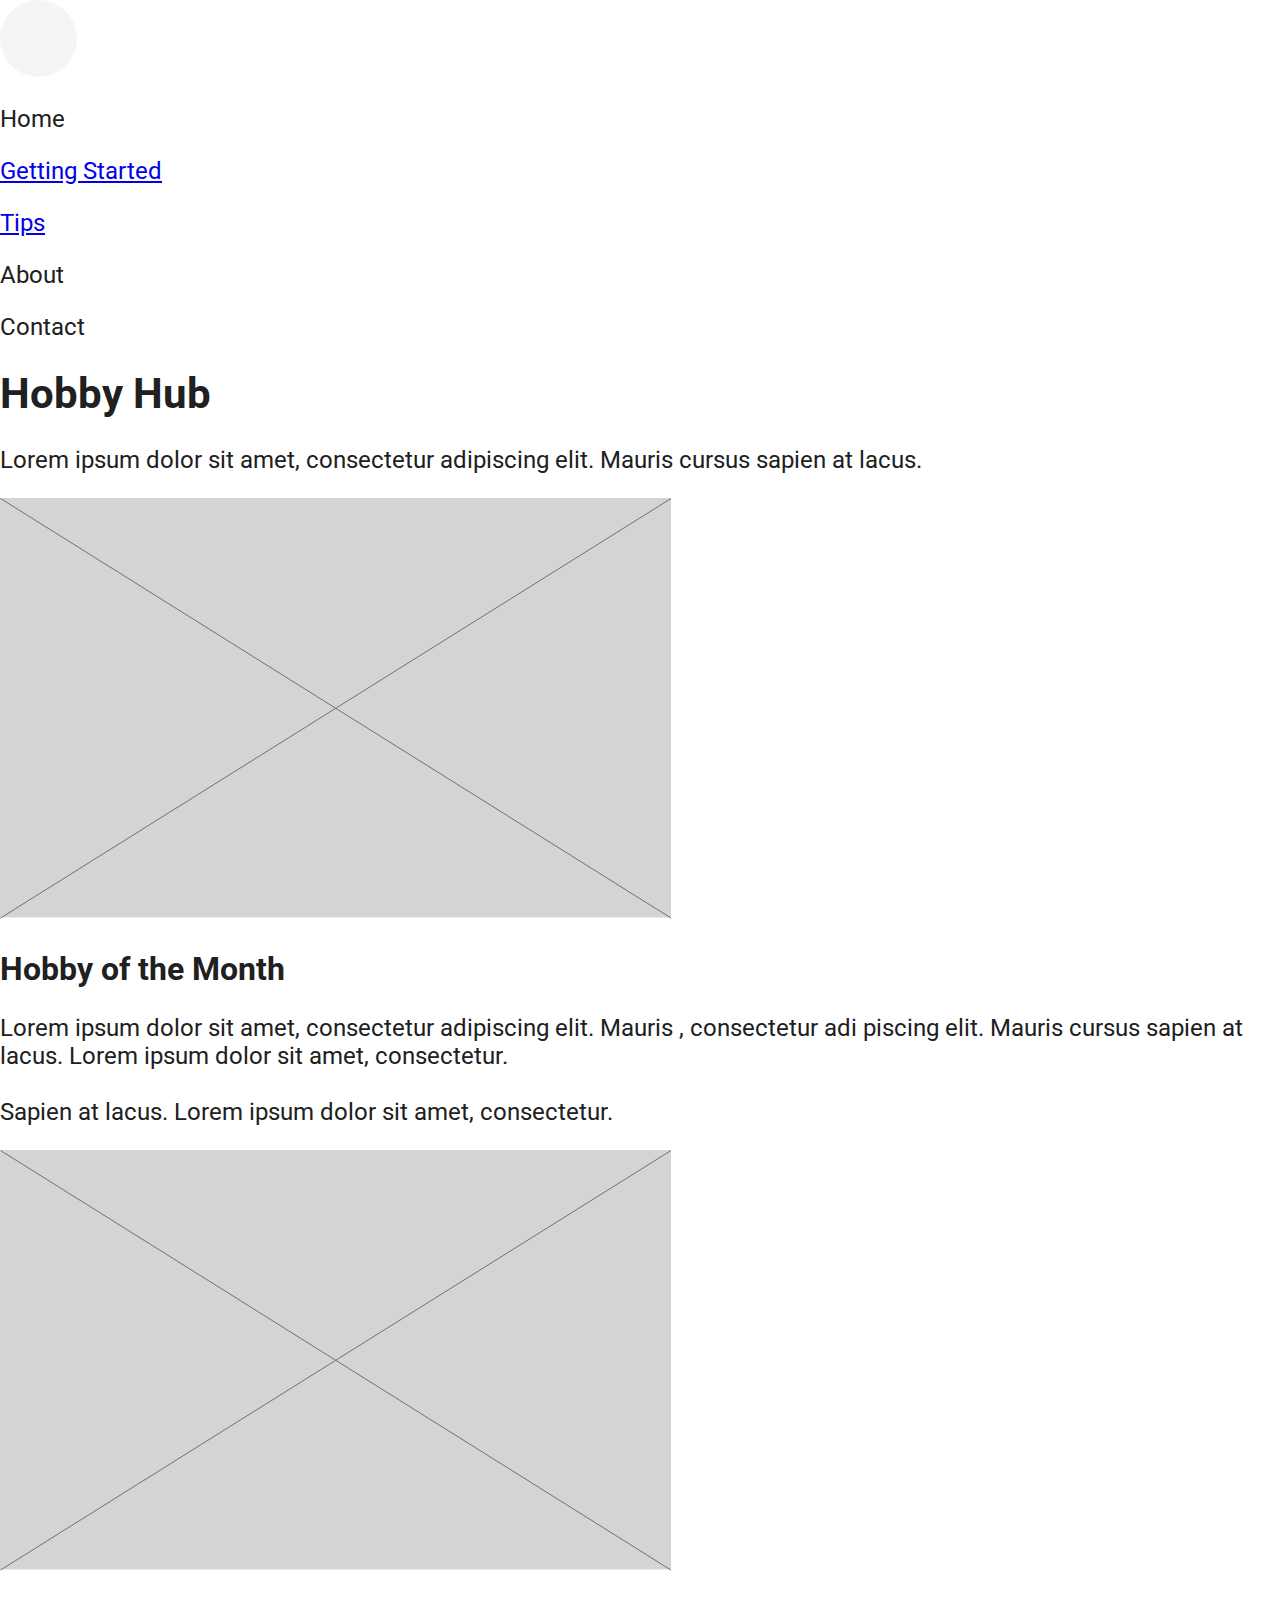
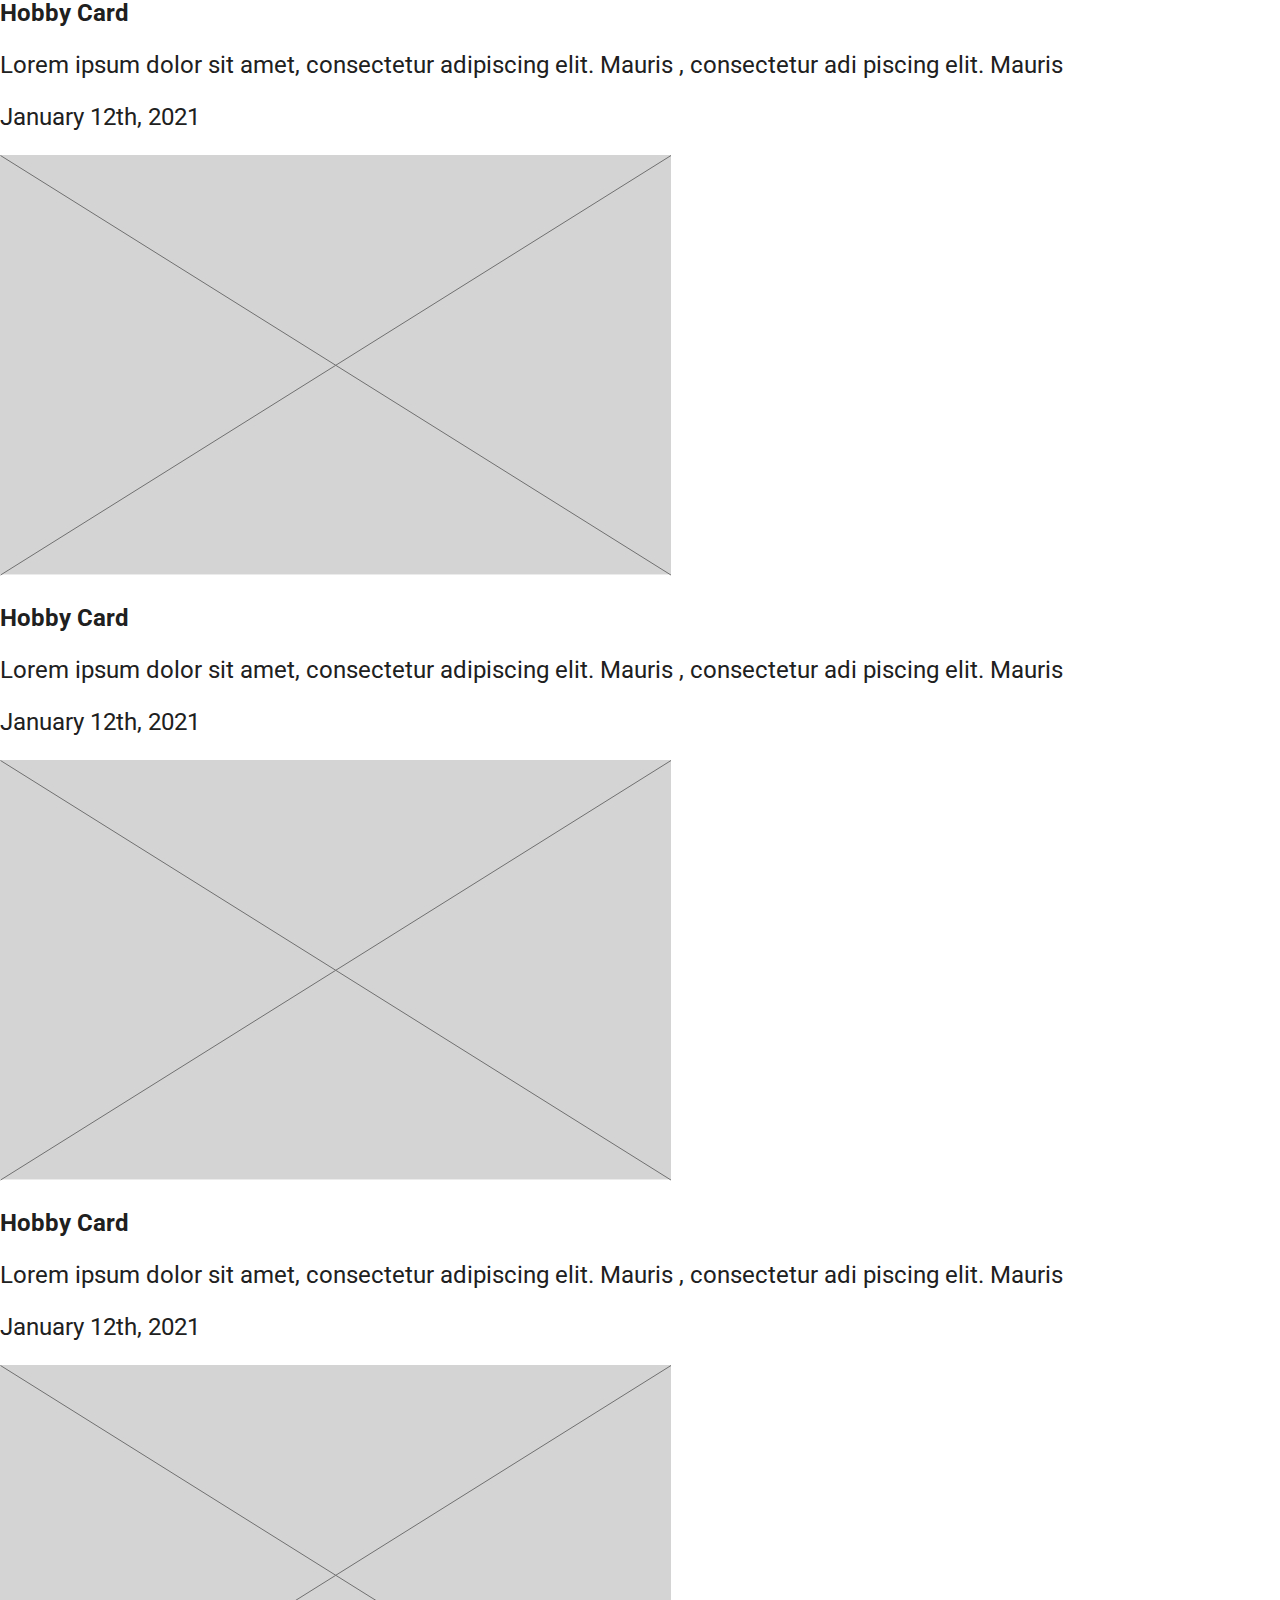
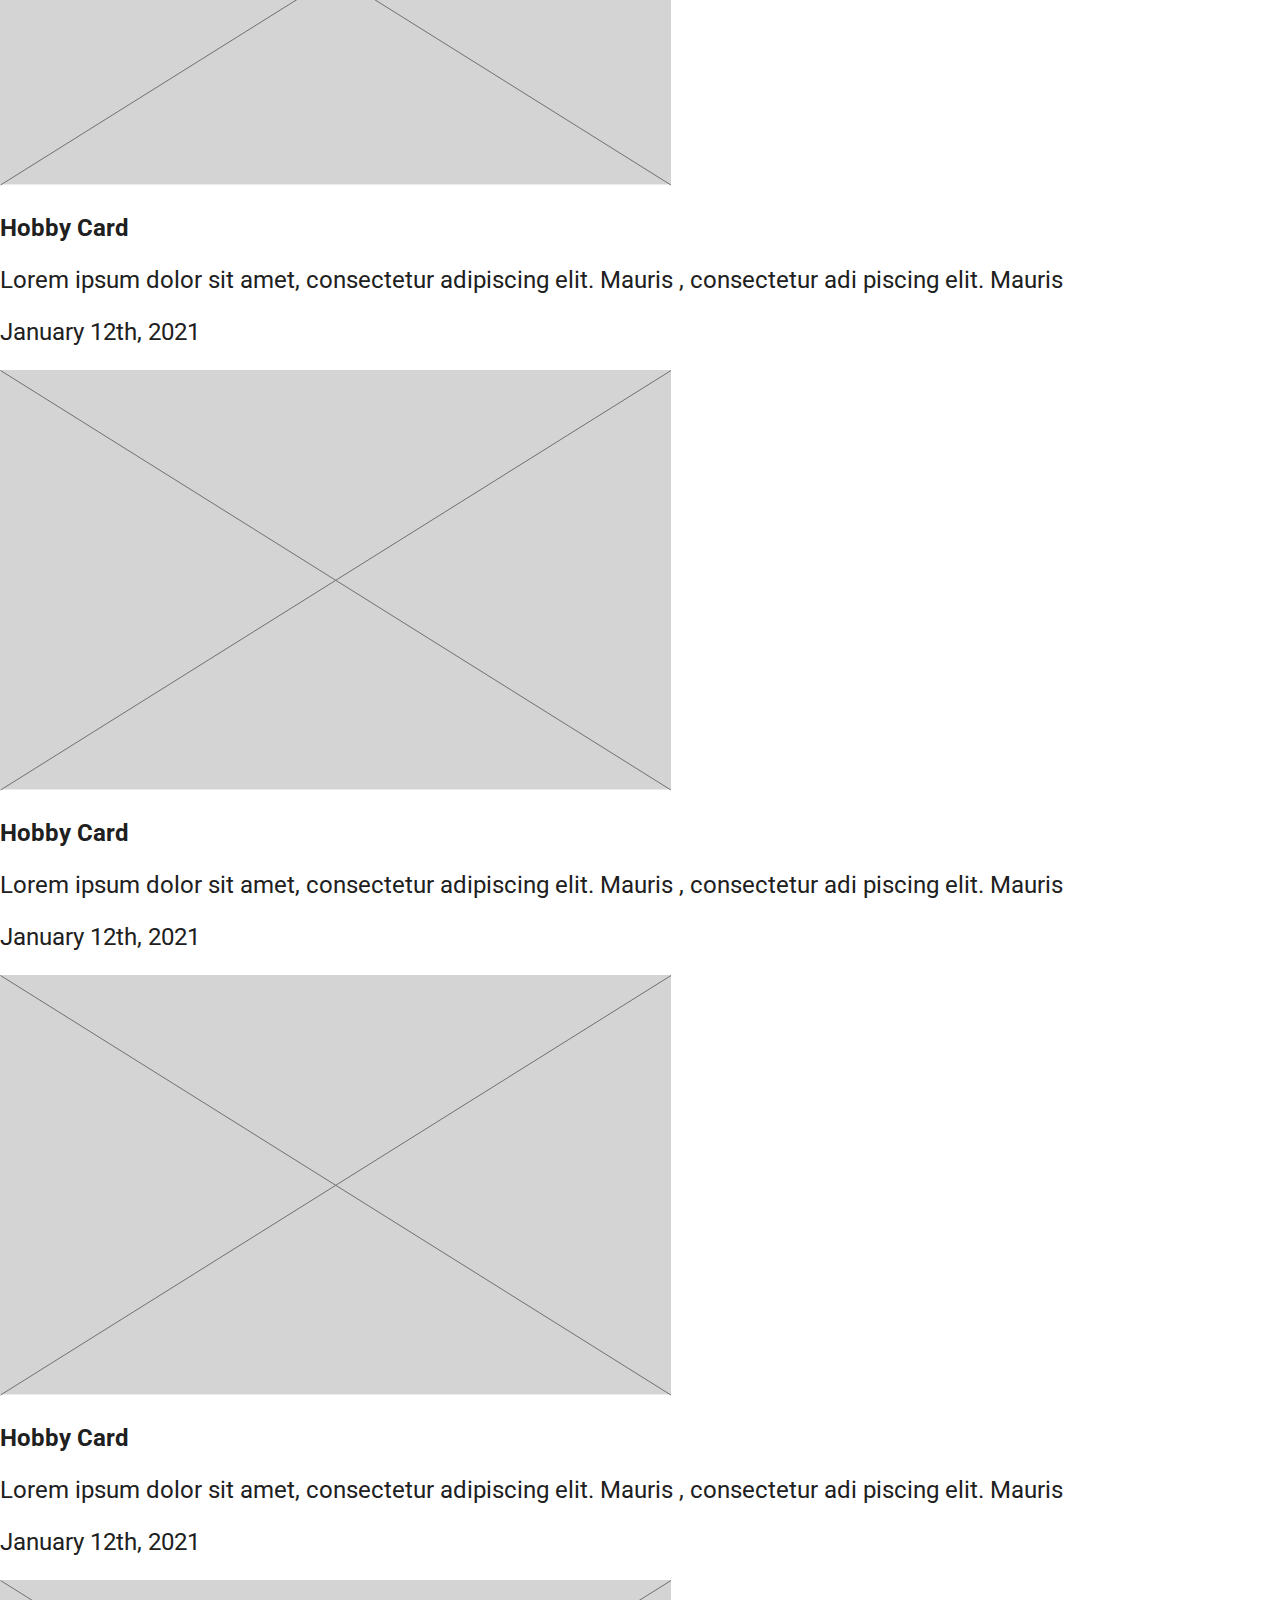
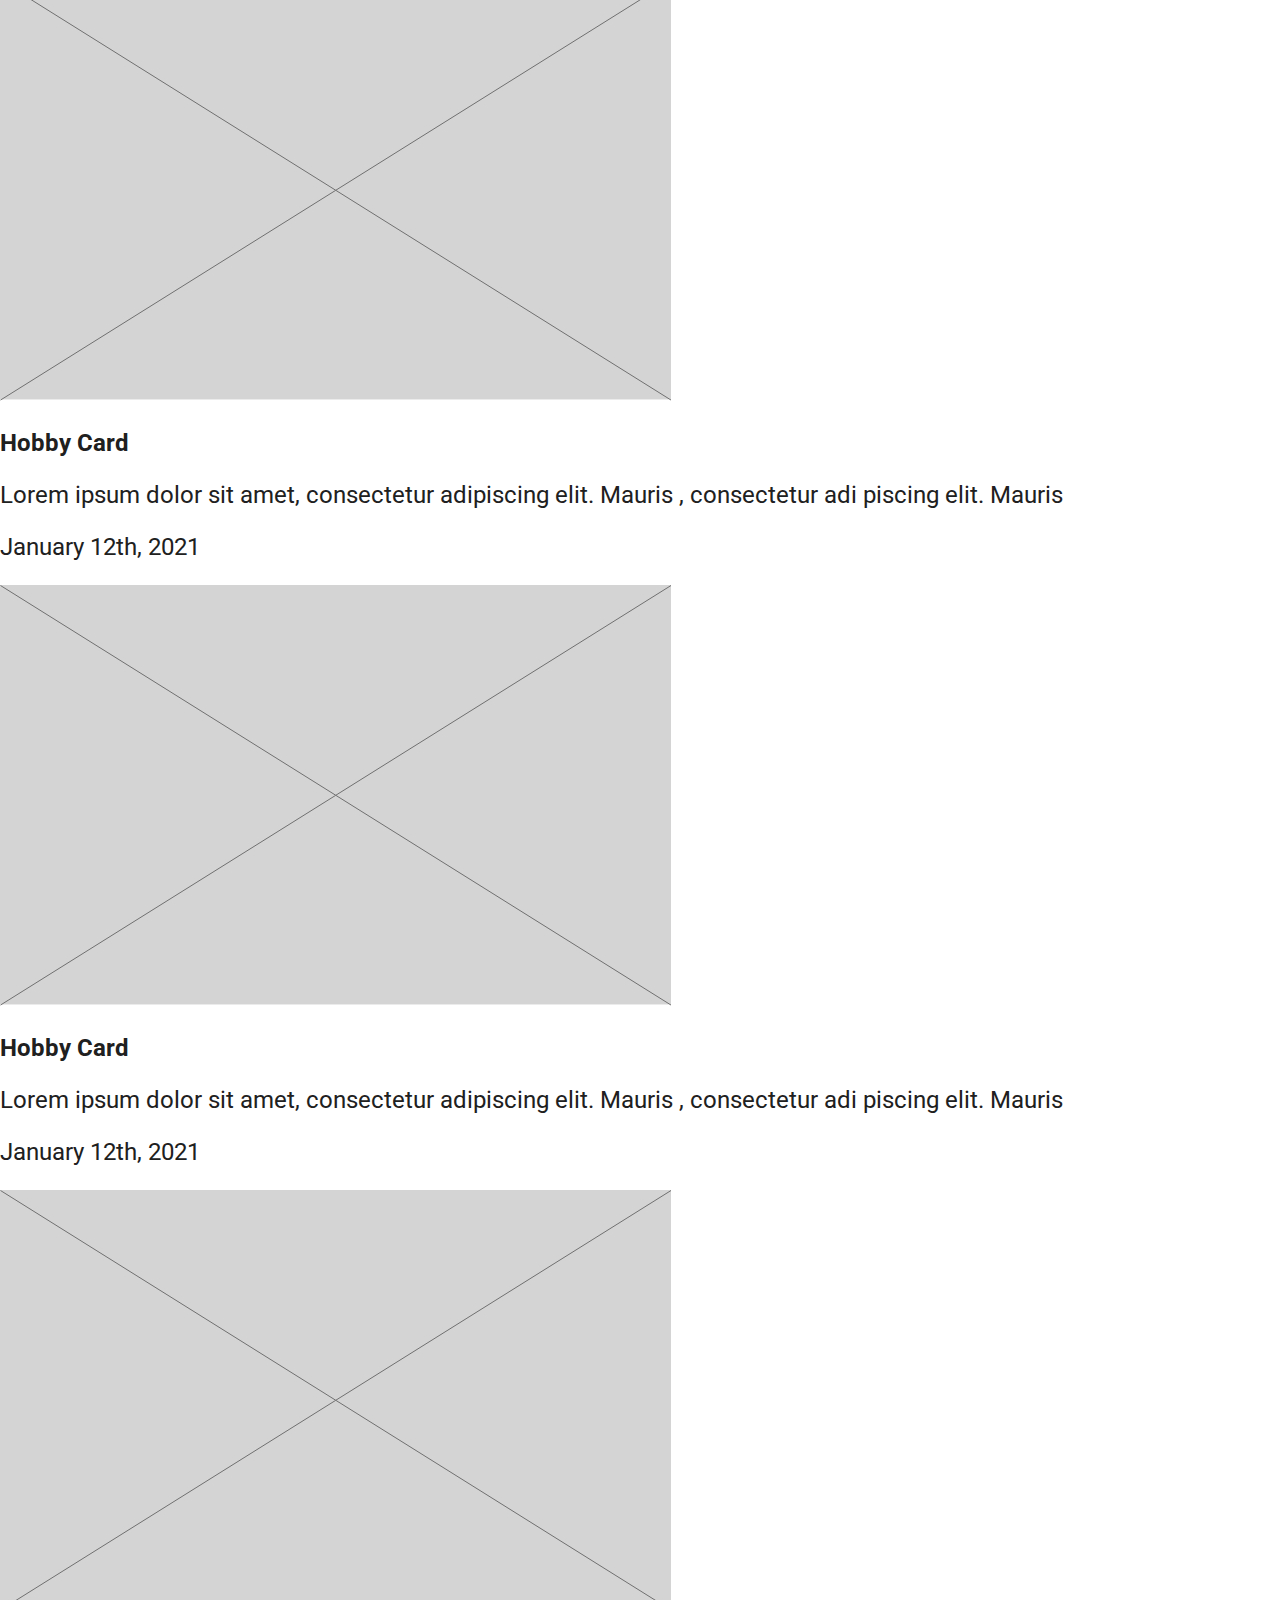
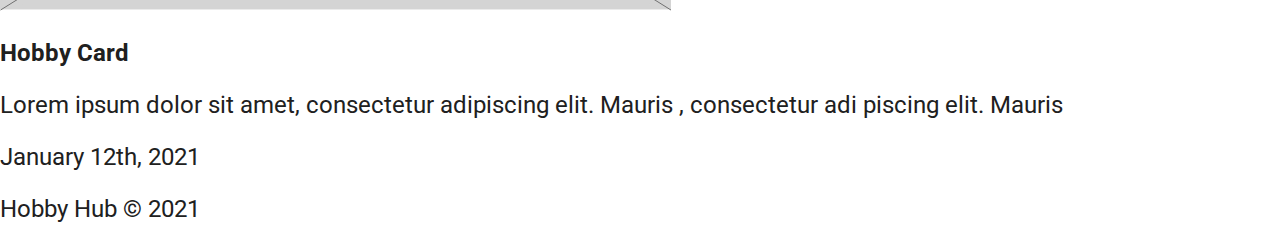
<file: index.html>
<!DOCTYPE html>
<html>
<head>
  <title>Hobby Site</title>
  <link rel="preconnect" href="https://fonts.gstatic.com">
  <link href="https://fonts.googleapis.com/css2?family=Roboto:ital,wght@0,400;0,700;1,400;1,700&display=swap" rel="stylesheet">
  <link href="css/style.css" rel="stylesheet" type="text/css">
  <meta name="viewport" content="width=device-width, initial-scale=1.0">
  <!-- Hotjar Tracking Code for https://timschutz.github.io/UX_UI_HW_21/ -->
  <script>
    (function(h,o,t,j,a,r){
        h.hj=h.hj||function(){(h.hj.q=h.hj.q||[]).push(arguments)};
        h._hjSettings={hjid:2267235,hjsv:6};
        a=o.getElementsByTagName('head')[0];
        r=o.createElement('script');r.async=1;
        r.src=t+h._hjSettings.hjid+j+h._hjSettings.hjsv;
        a.appendChild(r);
    })(window,document,'https://static.hotjar.com/c/hotjar-','.js?sv=');
  </script>
  <!-- Global site tag (gtag.js) - Google Analytics -->
  <script async src="https://www.googletagmanager.com/gtag/js?id=G-NGJEQ6C9JF"></script>
  <script>
    window.dataLayer = window.dataLayer || [];
    function gtag(){dataLayer.push(arguments);}
    gtag('js', new Date());

    gtag('config', 'G-NGJEQ6C9JF');
  </script>
</head>


<body>
<div class="main">



<!-- ***HERO*** -->



<div class="hero_cont">
  <div class="header_cont">
    <img src="assets/logo.png" alt="logo">
    <div class="header_links">
      <p>Home</p>
      <p><a href="pages/getStarted/getStarted.html">Getting Started</a></p>
      <p><a href="pages/tips/tips.html">Tips</a></p>
      <p>About</p>
      <p>Contact</p>
    </div>
  </div>
  <div class="hero_text">
    <h1>Hobby Hub</h1>
    <p>Lorem ipsum dolor sit amet, consectetur adipiscing elit. Mauris cursus sapien at lacus.</p>
  </div>
</div>



<!-- ***MONTH*** -->



<div class="month">
  <img src="assets/gen_img.jpg" alt="image">
  <div class="month_text">
    <h2>Hobby of the Month</h2>
    <p>Lorem ipsum dolor sit amet, consectetur adipiscing elit. Mauris , consectetur adi piscing elit. Mauris cursus sapien at lacus. Lorem ipsum dolor sit amet, consectetur.<br><br>Sapien at lacus. Lorem ipsum dolor sit amet, consectetur.</p>
  </div>
</div>



<!-- ***HOBBIES*** -->



<div class="hobby_cards">
  <div class="card">
    <img src="assets/gen_img.jpg" alt="image">
    <div class="card_text">
      <h3>Hobby Card</h3>
      <p>Lorem ipsum dolor sit amet, consectetur adipiscing elit. Mauris , consectetur adi piscing elit. Mauris </p>
      <p class="date">January 12th, 2021</p>
    </div>
  </div>
  <div class="card">
    <img src="assets/gen_img.jpg" alt="image">
    <div class="card_text">
      <h3>Hobby Card</h3>
      <p>Lorem ipsum dolor sit amet, consectetur adipiscing elit. Mauris , consectetur adi piscing elit. Mauris </p>
      <p class="date">January 12th, 2021</p>
    </div>
  </div>
  <div class="card">
    <img src="assets/gen_img.jpg" alt="image">
    <div class="card_text">
      <h3>Hobby Card</h3>
      <p>Lorem ipsum dolor sit amet, consectetur adipiscing elit. Mauris , consectetur adi piscing elit. Mauris </p>
      <p class="date">January 12th, 2021</p>
    </div>
  </div>
  <div class="card">
    <img src="assets/gen_img.jpg" alt="image">
    <div class="card_text">
      <h3>Hobby Card</h3>
      <p>Lorem ipsum dolor sit amet, consectetur adipiscing elit. Mauris , consectetur adi piscing elit. Mauris </p>
      <p class="date">January 12th, 2021</p>
    </div>
  </div>
  <div class="card">
    <img src="assets/gen_img.jpg" alt="image">
    <div class="card_text">
      <h3>Hobby Card</h3>
      <p>Lorem ipsum dolor sit amet, consectetur adipiscing elit. Mauris , consectetur adi piscing elit. Mauris </p>
      <p class="date">January 12th, 2021</p>
    </div>
  </div>
  <div class="card">
    <img src="assets/gen_img.jpg" alt="image">
    <div class="card_text">
      <h3>Hobby Card</h3>
      <p>Lorem ipsum dolor sit amet, consectetur adipiscing elit. Mauris , consectetur adi piscing elit. Mauris </p>
      <p class="date">January 12th, 2021</p>
    </div>
  </div>
  <div class="card">
    <img src="assets/gen_img.jpg" alt="image">
    <div class="card_text">
      <h3>Hobby Card</h3>
      <p>Lorem ipsum dolor sit amet, consectetur adipiscing elit. Mauris , consectetur adi piscing elit. Mauris </p>
      <p class="date">January 12th, 2021</p>
    </div>
  </div>
  <div class="card">
    <img src="assets/gen_img.jpg" alt="image">
    <div class="card_text">
      <h3>Hobby Card</h3>
      <p>Lorem ipsum dolor sit amet, consectetur adipiscing elit. Mauris , consectetur adi piscing elit. Mauris </p>
      <p class="date">January 12th, 2021</p>
    </div>
  </div>
  <div class="card">
    <img src="assets/gen_img.jpg" alt="image">
    <div class="card_text">
      <h3>Hobby Card</h3>
      <p>Lorem ipsum dolor sit amet, consectetur adipiscing elit. Mauris , consectetur adi piscing elit. Mauris </p>
      <p class="date">January 12th, 2021</p>
    </div>
  </div>
</div>



<!-- ***FOOTER*** -->


<p class="footer">Hobby Hub © 2021</p>



</div>
</body>
</html>
</file>
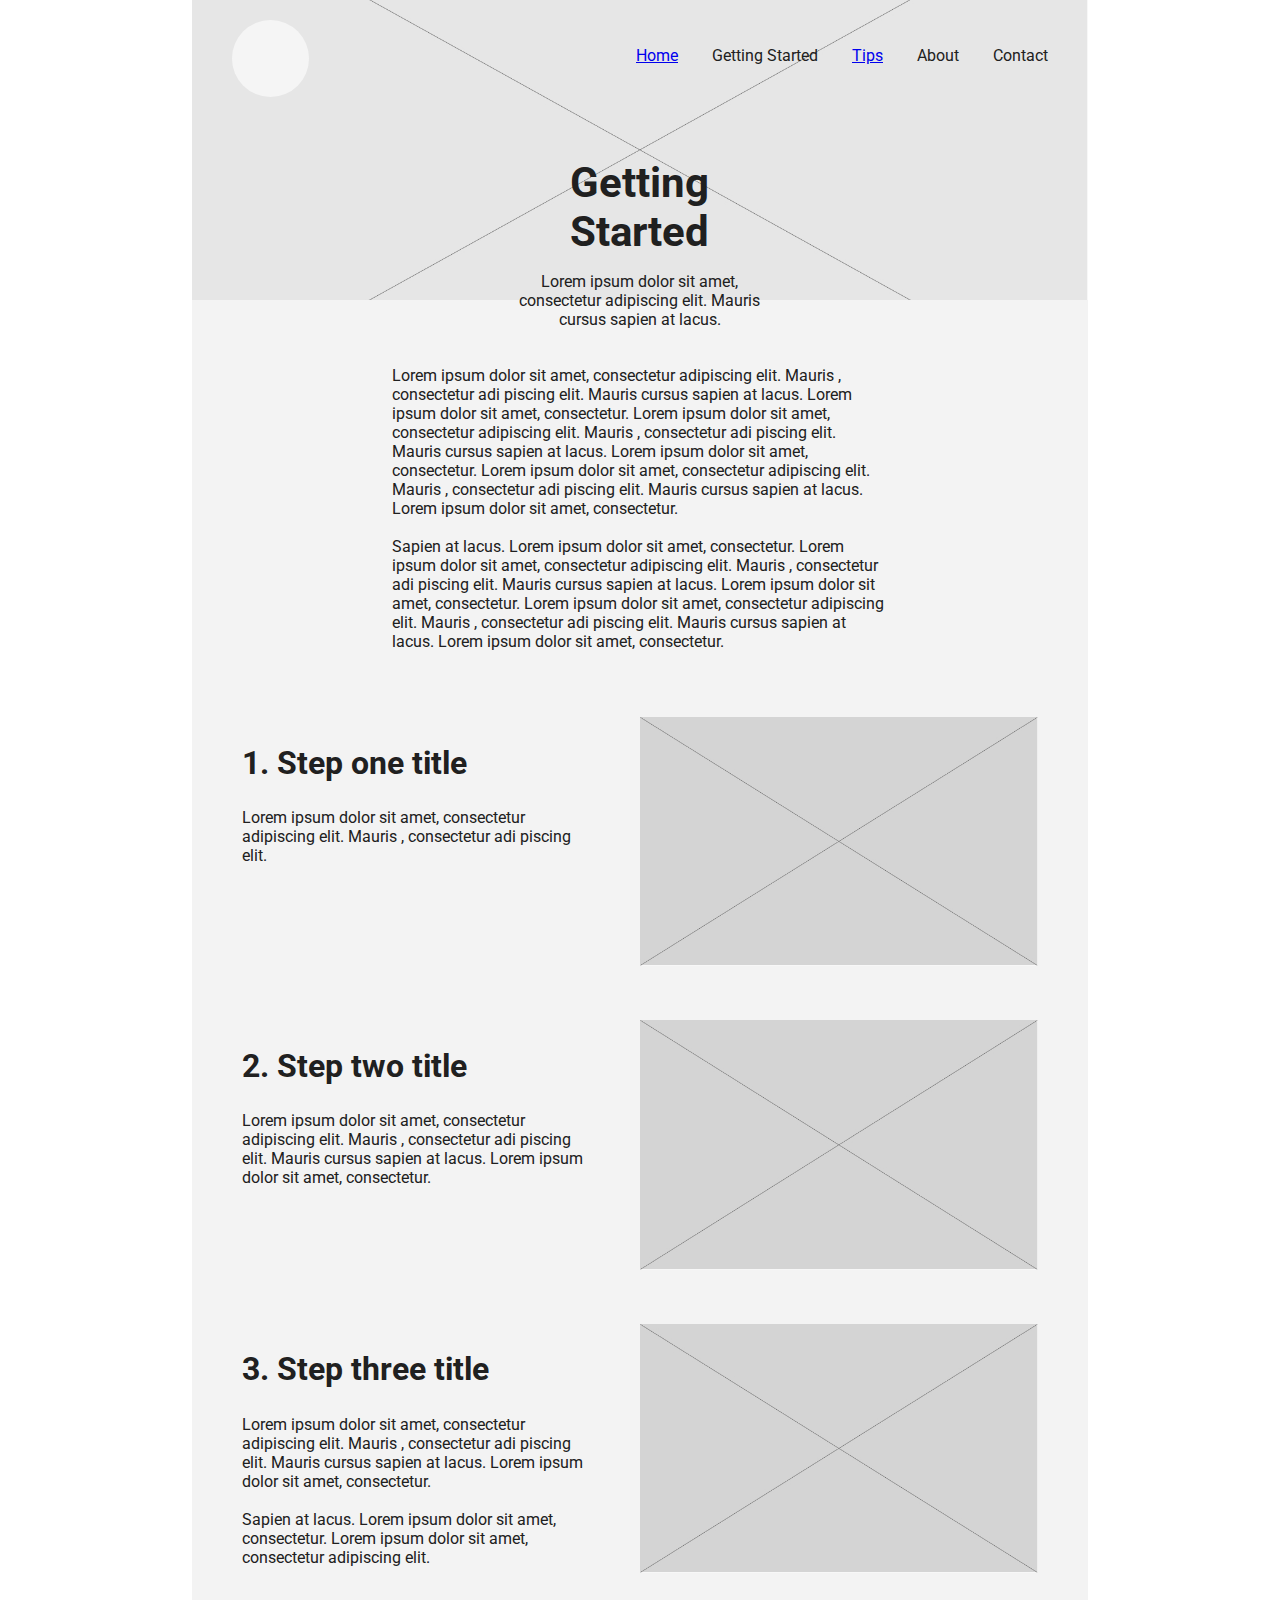
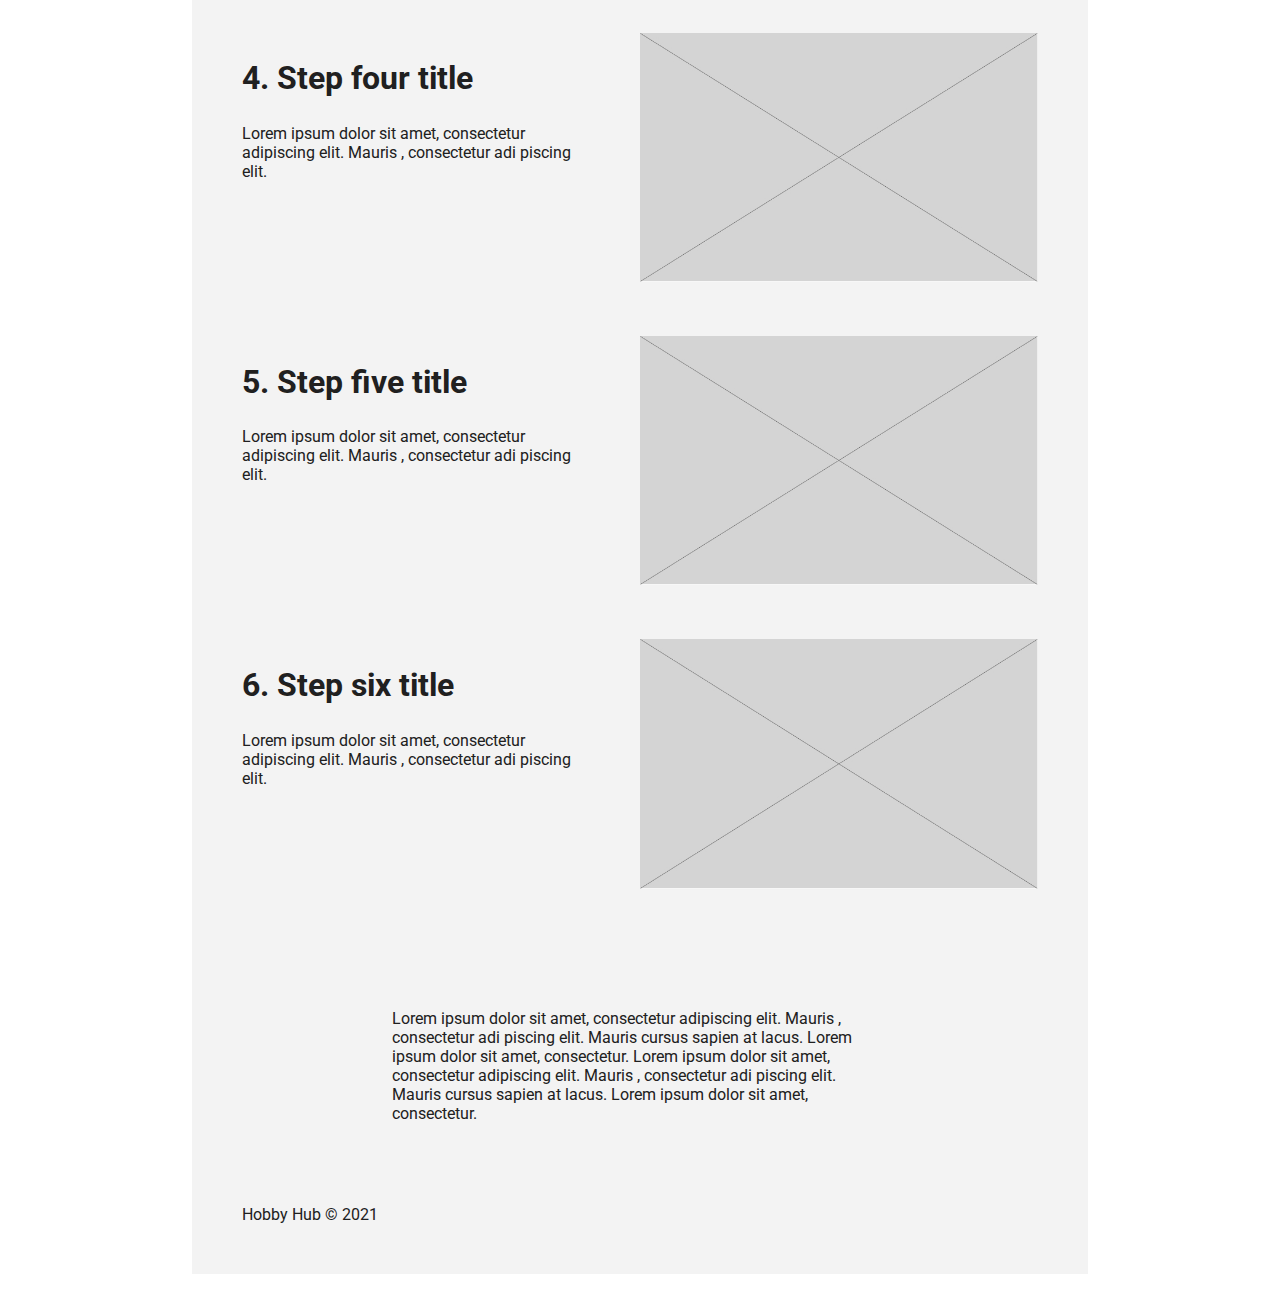
<file: pages/getStarted/getStarted.html>
<!DOCTYPE html>
<html>
<head>
  <title>Get Started</title>
  <link rel="preconnect" href="https://fonts.gstatic.com">
  <link href="https://fonts.googleapis.com/css2?family=Roboto:ital,wght@0,400;0,700;1,400;1,700&display=swap" rel="stylesheet">
  <link href="css/style.css" rel="stylesheet" type="text/css">
  <meta name="viewport" content="width=device-width, initial-scale=1.0">
  <!-- Hotjar Tracking Code for https://timschutz.github.io/UX_UI_HW_21/ -->
  <script>
    (function(h,o,t,j,a,r){
        h.hj=h.hj||function(){(h.hj.q=h.hj.q||[]).push(arguments)};
        h._hjSettings={hjid:2267235,hjsv:6};
        a=o.getElementsByTagName('head')[0];
        r=o.createElement('script');r.async=1;
        r.src=t+h._hjSettings.hjid+j+h._hjSettings.hjsv;
        a.appendChild(r);
    })(window,document,'https://static.hotjar.com/c/hotjar-','.js?sv=');
  </script>
  <!-- Global site tag (gtag.js) - Google Analytics -->
  <script async src="https://www.googletagmanager.com/gtag/js?id=G-NGJEQ6C9JF"></script>
  <script>
    window.dataLayer = window.dataLayer || [];
    function gtag(){dataLayer.push(arguments);}
    gtag('js', new Date());

    gtag('config', 'G-NGJEQ6C9JF');
  </script>
</head>


<body>
<div class="main">



<!-- ***HERO*** -->



<div class="hero_cont">
  <div class="header_cont">
    <a href="../../index.html"><img src="assets/logo.png" alt="logo"></a>
    <div class="header_links">
      <p><a href="../../index.html">Home</a></p>
      <p>Getting Started</p>
      <p><a href="../tips/tips.html">Tips</a></p>
      <p>About</p>
      <p>Contact</p>
    </div>
  </div>
  <div class="hero_text">
    <h1>Getting Started</h1>
    <p>Lorem ipsum dolor sit amet, consectetur adipiscing elit. Mauris cursus sapien at lacus.</p>
  </div>
</div>



<!-- ***TEXTBLOCK 1*** -->



<div class="textblock">
  <p>Lorem ipsum dolor sit amet, consectetur adipiscing elit. Mauris , consectetur adi piscing elit. Mauris cursus sapien at lacus. Lorem ipsum dolor sit amet, consectetur. Lorem ipsum dolor sit amet, consectetur adipiscing elit. Mauris , consectetur adi piscing elit. Mauris cursus sapien at lacus. Lorem ipsum dolor sit amet, consectetur. Lorem ipsum dolor sit amet, consectetur adipiscing elit. Mauris , consectetur adi piscing elit. Mauris cursus sapien at lacus. Lorem ipsum dolor sit amet, consectetur.<br><br>Sapien at lacus. Lorem ipsum dolor sit amet, consectetur. Lorem ipsum dolor sit amet, consectetur adipiscing elit. Mauris , consectetur adi piscing elit. Mauris cursus sapien at lacus. Lorem ipsum dolor sit amet, consectetur. Lorem ipsum dolor sit amet, consectetur adipiscing elit. Mauris , consectetur adi piscing elit. Mauris cursus sapien at lacus. Lorem ipsum dolor sit amet, consectetur.</p>
</div>



<!-- ***TIPS*** -->



<div class="tip_steps">
  <div class="tip_text">
    <h2>1. Step one title</h2>
    <p>Lorem ipsum dolor sit amet, consectetur adipiscing elit. Mauris , consectetur adi piscing elit.</p>
  </div>
  <div class="tip_image">
    <img src="assets/gen_img.jpg" alt="image">
  </div>
</div>
<div class="tip_steps">
  <div class="tip_text">
    <h2>2. Step two title</h2>
    <p>Lorem ipsum dolor sit amet, consectetur adipiscing elit. Mauris , consectetur adi piscing elit. Mauris cursus sapien at lacus. Lorem ipsum dolor sit amet, consectetur.</p>
  </div>
  <div class="tip_image">
    <img src="assets/gen_img.jpg" alt="image">
  </div>
</div>
<div class="tip_steps">
  <div class="tip_text">
    <h2>3. Step three title</h2>
    <p>Lorem ipsum dolor sit amet, consectetur adipiscing elit. Mauris , consectetur adi piscing elit. Mauris cursus sapien at lacus. Lorem ipsum dolor sit amet, consectetur.

      <br><br>Sapien at lacus. Lorem ipsum dolor sit amet, consectetur. Lorem ipsum dolor sit amet, consectetur adipiscing elit.</p>
  </div>
  <div class="tip_image">
    <img src="assets/gen_img.jpg" alt="image">
  </div>
</div>
<div class="tip_steps">
  <div class="tip_text">
    <h2>4. Step four title</h2>
    <p>Lorem ipsum dolor sit amet, consectetur adipiscing elit. Mauris , consectetur adi piscing elit.</p>
  </div>
  <div class="tip_image">
    <img src="assets/gen_img.jpg" alt="image">
  </div>
</div>
<div class="tip_steps">
  <div class="tip_text">
    <h2>5. Step five title</h2>
    <p>Lorem ipsum dolor sit amet, consectetur adipiscing elit. Mauris , consectetur adi piscing elit.</p>
  </div>
  <div class="tip_image">
    <img src="assets/gen_img.jpg" alt="image">
  </div>
</div>
<div class="tip_steps">
  <div class="tip_text">
    <h2>6. Step six title</h2>
    <p>Lorem ipsum dolor sit amet, consectetur adipiscing elit. Mauris , consectetur adi piscing elit.</p>
  </div>
  <div class="tip_image">
    <img src="assets/gen_img.jpg" alt="image">
  </div>
</div>



<!-- ***TEXTBLOCK 1*** -->



<div class="textblock">
  <p>Lorem ipsum dolor sit amet, consectetur adipiscing elit. Mauris , consectetur adi piscing elit. Mauris cursus sapien at lacus. Lorem ipsum dolor sit amet, consectetur. Lorem ipsum dolor sit amet, consectetur adipiscing elit. Mauris , consectetur adi piscing elit. Mauris cursus sapien at lacus. Lorem ipsum dolor sit amet, consectetur.</p>
</div>



<!-- ***FOOTER*** -->


<p class="footer">Hobby Hub © 2021</p>



</div>
</body>
</html>
</file>
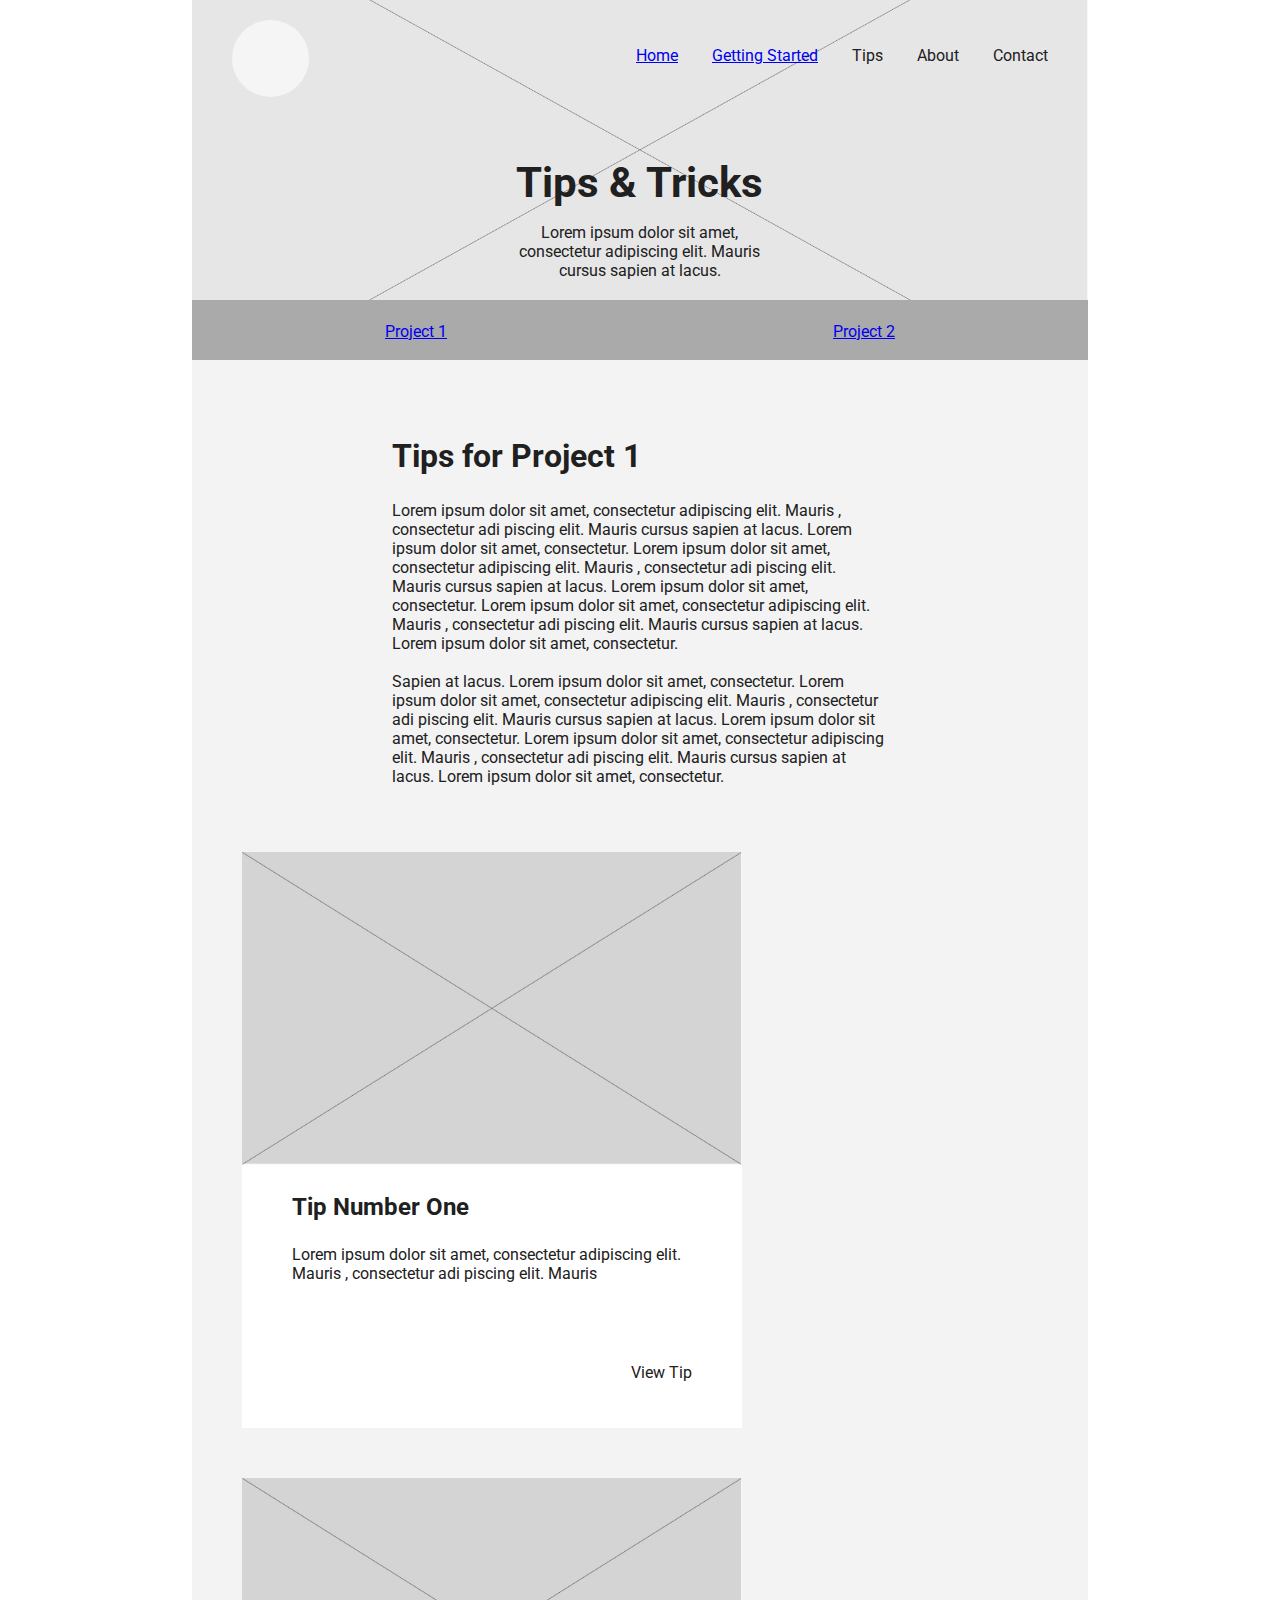
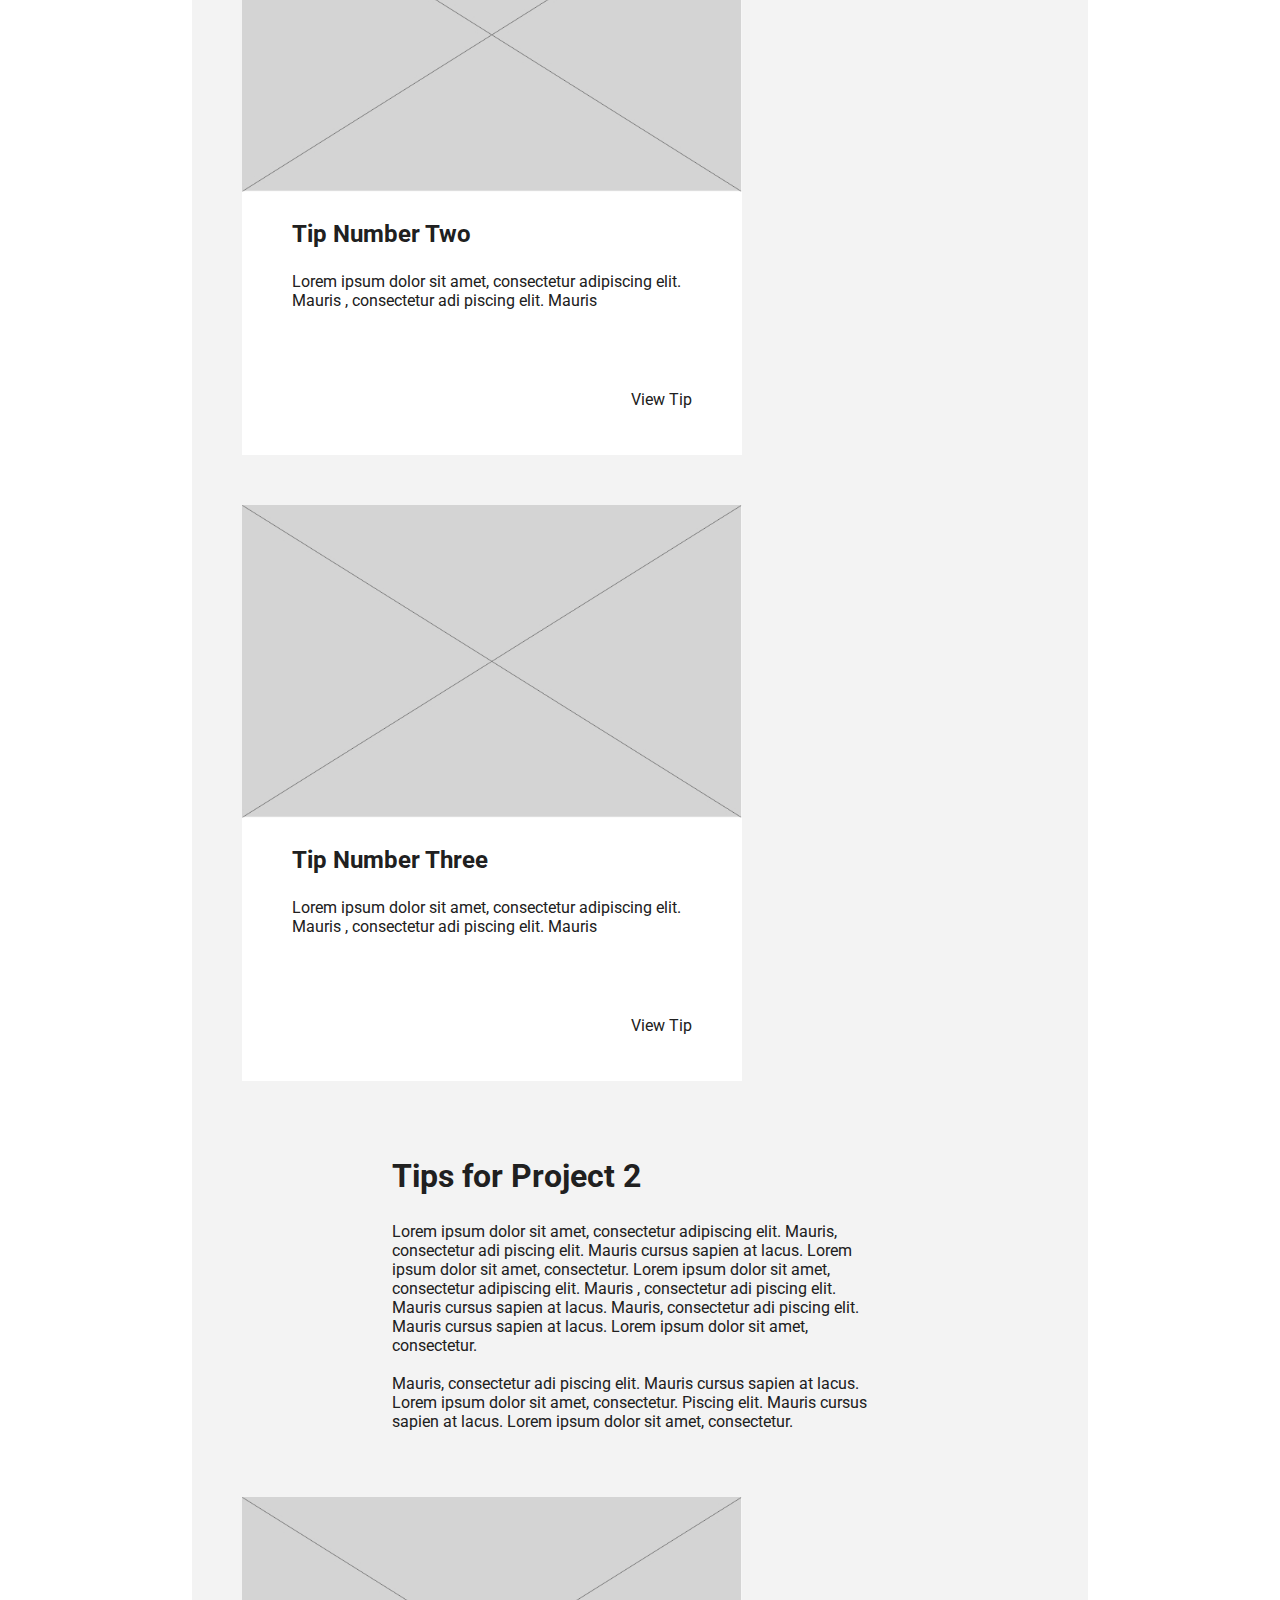
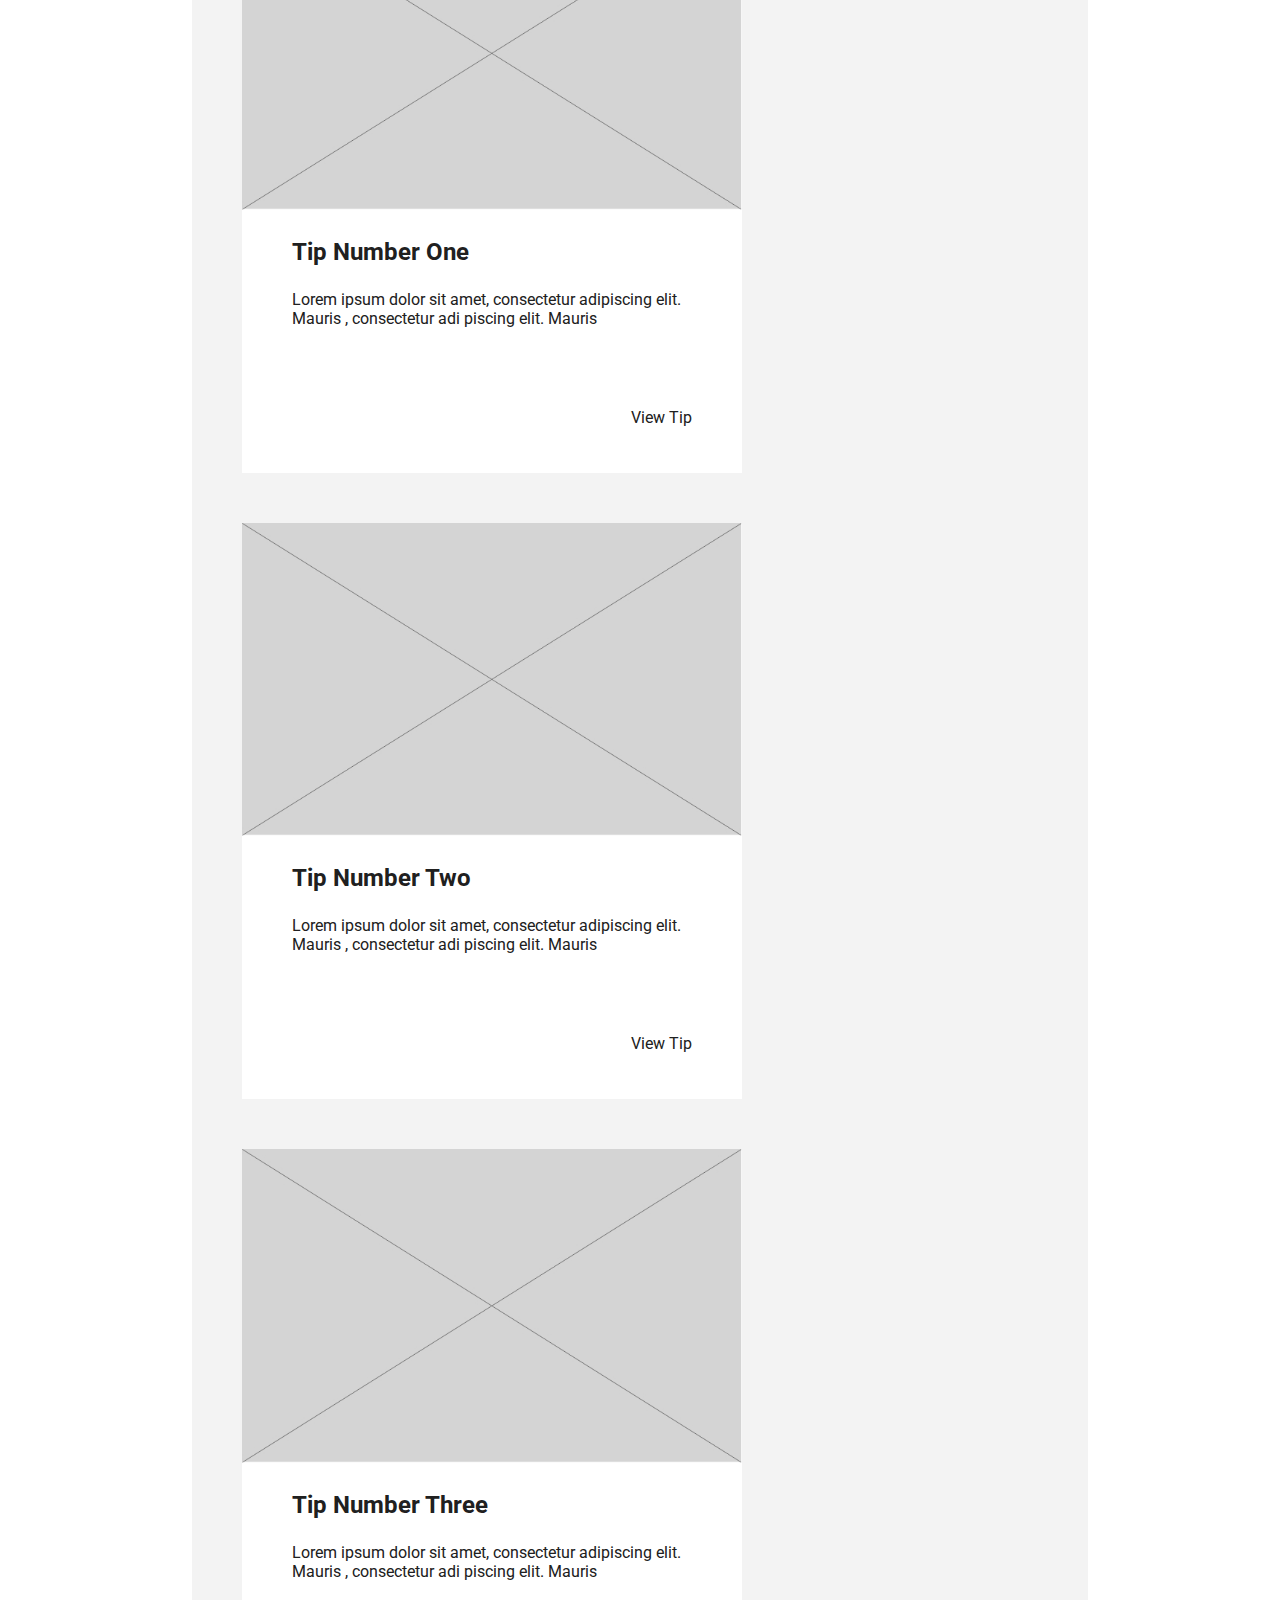
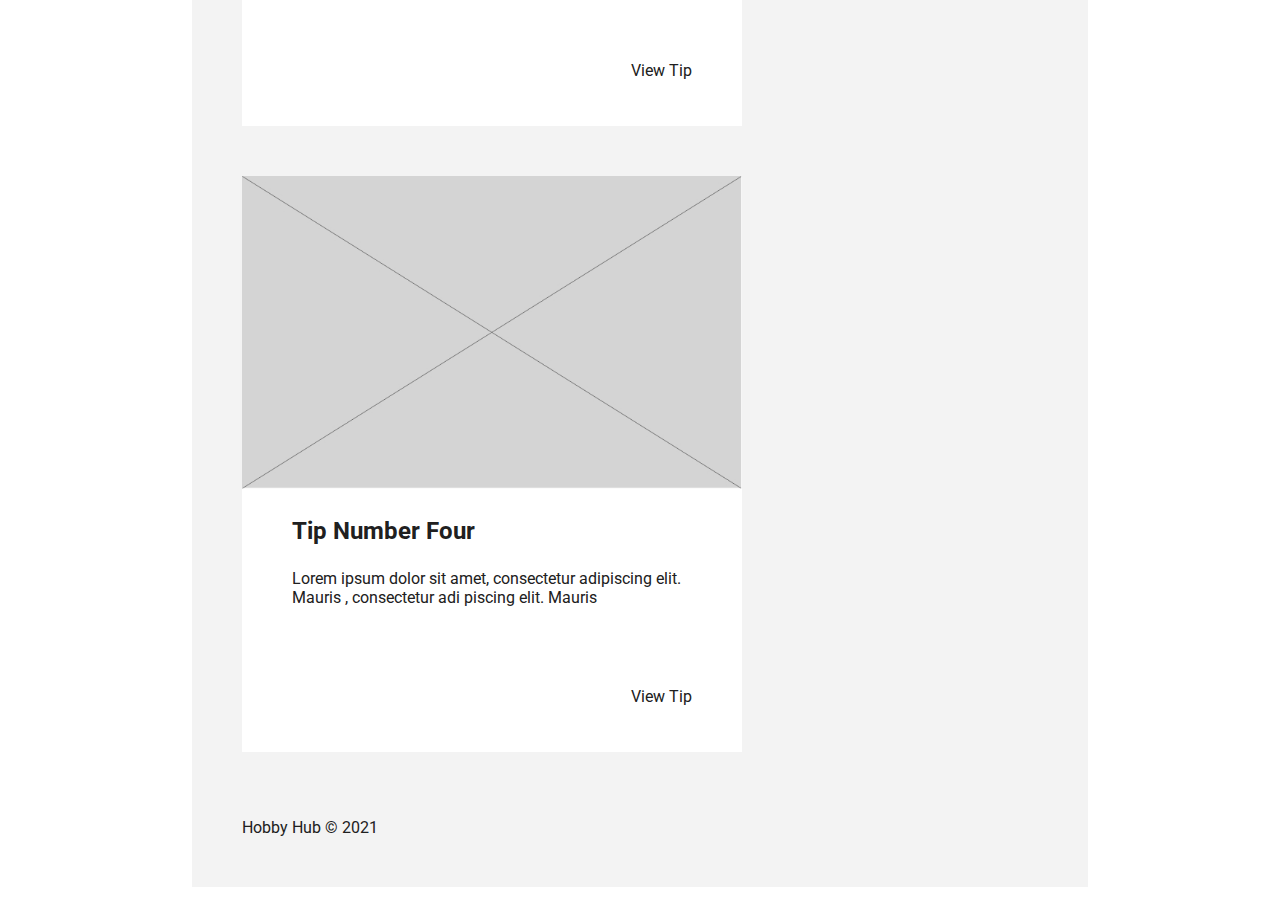
<file: pages/tips/tips.html>
<!DOCTYPE html>
<html>
<head>
  <title>Tips</title>
  <link rel="preconnect" href="https://fonts.gstatic.com">
  <link href="https://fonts.googleapis.com/css2?family=Roboto:ital,wght@0,400;0,700;1,400;1,700&display=swap" rel="stylesheet">
  <link href="css/style.css" rel="stylesheet" type="text/css">
  <meta name="viewport" content="width=device-width, initial-scale=1.0">
  <!-- Hotjar Tracking Code for https://timschutz.github.io/UX_UI_HW_21/ -->
  <script>
    (function(h,o,t,j,a,r){
        h.hj=h.hj||function(){(h.hj.q=h.hj.q||[]).push(arguments)};
        h._hjSettings={hjid:2267235,hjsv:6};
        a=o.getElementsByTagName('head')[0];
        r=o.createElement('script');r.async=1;
        r.src=t+h._hjSettings.hjid+j+h._hjSettings.hjsv;
        a.appendChild(r);
    })(window,document,'https://static.hotjar.com/c/hotjar-','.js?sv=');
  </script>
  <!-- Global site tag (gtag.js) - Google Analytics -->
  <script async src="https://www.googletagmanager.com/gtag/js?id=G-NGJEQ6C9JF"></script>
  <script>
    window.dataLayer = window.dataLayer || [];
    function gtag(){dataLayer.push(arguments);}
    gtag('js', new Date());

    gtag('config', 'G-NGJEQ6C9JF');
  </script>
</head>


<body>
<div class="main">



<!-- ***HERO*** -->



<div class="hero_cont">
  <div class="header_cont">
    <a href="../../index.html"><img src="assets/logo.png" alt="logo"></a>
    <div class="header_links">
      <p><a href="../../index.html">Home</a></p>
      <p><a href="../getStarted/getStarted.html">Getting Started</a></p>
      <p>Tips</p>
      <p>About</p>
      <p>Contact</p>
    </div>
  </div>
  <div class="hero_text">
    <h1>Tips & Tricks</h1>
    <p>Lorem ipsum dolor sit amet, consectetur adipiscing elit. Mauris cursus sapien at lacus.</p>
  </div>
</div>



<!-- ***SUBMENU*** -->


<div class="submenu">
  <div class="sub">
    <p><a href="#sub1">Project 1</a></p>
  </div>
  <div class="sub">
    <p><a href="#sub2">Project 2</a></p>
  </div>
</div>



<!-- ***TEXTBLOCK 1*** -->



<div class="textblock"  id="sub1">
  <h2>Tips for Project 1</h2>
  <p>Lorem ipsum dolor sit amet, consectetur adipiscing elit. Mauris , consectetur adi piscing elit. Mauris cursus sapien at lacus. Lorem ipsum dolor sit amet, consectetur. Lorem ipsum dolor sit amet, consectetur adipiscing elit. Mauris , consectetur adi piscing elit. Mauris cursus sapien at lacus. Lorem ipsum dolor sit amet, consectetur. Lorem ipsum dolor sit amet, consectetur adipiscing elit. Mauris , consectetur adi piscing elit. Mauris cursus sapien at lacus. Lorem ipsum dolor sit amet, consectetur.

    <br><br>Sapien at lacus. Lorem ipsum dolor sit amet, consectetur. Lorem ipsum dolor sit amet, consectetur adipiscing elit. Mauris , consectetur adi piscing elit. Mauris cursus sapien at lacus. Lorem ipsum dolor sit amet, consectetur. Lorem ipsum dolor sit amet, consectetur adipiscing elit. Mauris , consectetur adi piscing elit. Mauris cursus sapien at lacus. Lorem ipsum dolor sit amet, consectetur.</p>
</div>



<!-- ***TIPS*** -->



<div class="tip_steps">
  <div class="tip">
    <img src="assets/gen_img.jpg" alt="image">
    <div class="tip_text">
      <h3>Tip Number One</h3>
      <p>Lorem ipsum dolor sit amet, consectetur adipiscing elit. Mauris , consectetur adi piscing elit. Mauris </p>
      <p class="tip_view">View Tip</p>
    </div>
  </div>
  <div class="tip">
    <img src="assets/gen_img.jpg" alt="image">
    <div class="tip_text">
      <h3>Tip Number Two</h3>
      <p>Lorem ipsum dolor sit amet, consectetur adipiscing elit. Mauris , consectetur adi piscing elit. Mauris </p>
      <p class="tip_view">View Tip</p>
    </div>
  </div>
  <div class="tip">
    <img src="assets/gen_img.jpg" alt="image">
    <div class="tip_text">
      <h3>Tip Number Three</h3>
      <p>Lorem ipsum dolor sit amet, consectetur adipiscing elit. Mauris , consectetur adi piscing elit. Mauris </p>
      <p class="tip_view">View Tip</p>
    </div>
  </div>
</div>



<!-- ***TEXTBLOCK 1*** -->



<div class="textblock" id="sub2">
  <h2>Tips for Project 2</h2>
  <p>Lorem ipsum dolor sit amet, consectetur adipiscing elit. Mauris, consectetur adi piscing elit. Mauris cursus sapien at lacus. Lorem ipsum dolor sit amet, consectetur. Lorem ipsum dolor sit amet, consectetur adipiscing elit. Mauris , consectetur adi piscing elit. Mauris cursus sapien at lacus. Mauris, consectetur adi piscing elit. Mauris cursus sapien at lacus. Lorem ipsum dolor sit amet, consectetur.

    <br><br>Mauris, consectetur adi piscing elit. Mauris cursus sapien at lacus. Lorem ipsum dolor sit amet, consectetur. Piscing elit. Mauris cursus sapien at lacus. Lorem ipsum dolor sit amet, consectetur.</p>
</div>



<!-- ***TIPS*** -->



<div class="tip_steps">
  <div class="tip">
    <img src="assets/gen_img.jpg" alt="image">
    <div class="tip_text">
      <h3>Tip Number One</h3>
      <p>Lorem ipsum dolor sit amet, consectetur adipiscing elit. Mauris , consectetur adi piscing elit. Mauris </p>
      <p class="tip_view">View Tip</p>
    </div>
  </div>
  <div class="tip">
    <img src="assets/gen_img.jpg" alt="image">
    <div class="tip_text">
      <h3>Tip Number Two</h3>
      <p>Lorem ipsum dolor sit amet, consectetur adipiscing elit. Mauris , consectetur adi piscing elit. Mauris </p>
      <p class="tip_view">View Tip</p>
    </div>
  </div>
  <div class="tip">
    <img src="assets/gen_img.jpg" alt="image">
    <div class="tip_text">
      <h3>Tip Number Three</h3>
      <p>Lorem ipsum dolor sit amet, consectetur adipiscing elit. Mauris , consectetur adi piscing elit. Mauris </p>
      <p class="tip_view">View Tip</p>
    </div>
  </div>
  <div class="tip">
    <img src="assets/gen_img.jpg" alt="image">
    <div class="tip_text">
      <h3>Tip Number Four</h3>
      <p>Lorem ipsum dolor sit amet, consectetur adipiscing elit. Mauris , consectetur adi piscing elit. Mauris </p>
      <p class="tip_view">View Tip</p>
    </div>
  </div>
</div>



<!-- ***FOOTER*** -->


<p class="footer">Hobby Hub © 2021</p>



</div>
</body>
</html>
</file>
<file: css/style.css>
body{
    margin: 0;
    padding: 0;
}
p{
    font-family: 'Roboto', sans-serif;
    font-size: 24px;
    font-weight: 400;
    color:#202020;
}
h1{
    font-family: 'Roboto', sans-serif;
    font-size: 42px;
    font-weight: 700;
    color:#202020;
}
h2{
    font-family: 'Roboto', sans-serif;
    font-weight: 700;
    font-size: 32px;
    color:#202020;
}
h3{
    font-family: 'Roboto', sans-serif;
    font-size: 24px;
    font-weight: 700;
    color:#202020;
}

/* ***HERO*** */

.hero_cont{
    color:#202020;
}
</file>
<file: pages/getStarted/css/style.css>
body{
    margin: 0;
    padding: 0;
}
p{
    font-family: 'Roboto', sans-serif;
    font-size: 16px;
    font-weight: 400;
    color:#202020;
}
h1{
    font-family: 'Roboto', sans-serif;
    font-size: 42px;
    font-weight: 700;
    color:#202020;
}
h2{
    font-family: 'Roboto', sans-serif;
    font-weight: 700;
    font-size: 32px;
    color:#202020;
}
h3{
    font-family: 'Roboto', sans-serif;
    font-size: 24px;
    font-weight: 700;
    color:#202020;
}

/* ***MAIN*** */

.main{
    width: 1440px;
    margin: auto;
    width: 70%;
    background-color:#F3F3F3;
}

/* ***HERO*** */

.hero_cont{
    background-image: url(../assets/hero_img.jpg);
    background-repeat: no-repeat;
    background-size: cover;
    background-position: center;
    height: 300px;
}
.header_cont{
    padding-top: 20px;
    padding-left: 40px;
    height: 90px;
}
.header_links{
    padding-top: 26px;
    padding-right: 40px;
    float: right;
}
.header_links p{
    margin-left: 30px;
    display: inline;
}
.hero_text{
    margin: auto;
    width: 30%;
    padding-top: 20px;
    text-align: center;
}
.hero_text h1{
    margin-bottom: 0px;
}

/* ***TEXTBLOCK*** */

.textblock{
    padding: 50px 200px 50px 200px;
}

/* ***TIP*** */

.tip_steps{
    padding: 0px 50px 50px 50px;
    display: flex;
    flex-wrap: wrap;
    flex-direction: row;
}
.tip_text p{
    padding-right: 50px;
}
.tip_text{
    flex: 50%;
}
.tip_image img{
    max-width: 100%;
}
.tip_image{
    flex: 50%;
}

/* ***FOOTER*** */

.footer{
    margin-left: 50px;
    padding-bottom: 50px;
}
</file>
<file: pages/tips/css/style.css>
body{
    margin: 0;
    padding: 0;
}
p{
    font-family: 'Roboto', sans-serif;
    font-size: 16px;
    font-weight: 400;
    color:#202020;
}
h1{
    font-family: 'Roboto', sans-serif;
    font-size: 42px;
    font-weight: 700;
    color:#202020;
}
h2{
    font-family: 'Roboto', sans-serif;
    font-weight: 700;
    font-size: 32px;
    color:#202020;
}
h3{
    font-family: 'Roboto', sans-serif;
    font-size: 24px;
    font-weight: 700;
    color:#202020;
}

/* ***MAIN*** */

.main{
    width: 1440px;
    margin: auto;
    width: 70%;
    background-color:#F3F3F3;
}

/* ***HERO*** */

.hero_cont{
    background-image: url(../assets/hero_img.jpg);
    background-repeat: no-repeat;
    background-size: cover;
    background-position: center;
    height: 300px;
}
.header_cont{
    padding-top: 20px;
    padding-left: 40px;
    height: 90px;
}
.header_links{
    padding-top: 26px;
    padding-right: 40px;
    float: right;
}
.header_links p{
    margin-left: 30px;
    display: inline;
}
.hero_text{
    margin: auto;
    width: 30%;
    padding-top: 20px;
    text-align: center;
}
.hero_text h1{
    margin-bottom: 0px;
}

/* ***SUBMENU*** */

.submenu{
    height: 60px;
    display: flex;
    /* flex-wrap: wrap; */
    flex-direction: row;
    justify-content: space-between;
}
.sub{
    padding: 6px 0px 10px 0px;
    flex: 50%;
    text-align: center;
    background-color:#aaaaaa;
}

/* ***TEXTBLOCK*** */

.textblock{
    padding: 50px 200px 0px 200px;
}

/* ***TIP*** */

.tip_steps{
    padding: 0px 50px 0px 50px;
    display: flex;
    flex-wrap: wrap;
    flex-direction: row;
    justify-content: space-between;
}
.tip{
    margin-top: 50px;
    width: 500px;
    background-color:#ffffff;
}
.tip img{
    max-width: 100%;
}
.tip_text{
    padding: 0px 50px 30px 50px;
}
.tip_view{
    margin-top: 80px;
    text-align: right;
}

/* ***FOOTER*** */

.footer{
    margin-left: 50px;
    padding: 50px 0px 50px 0px;
}
</file>
